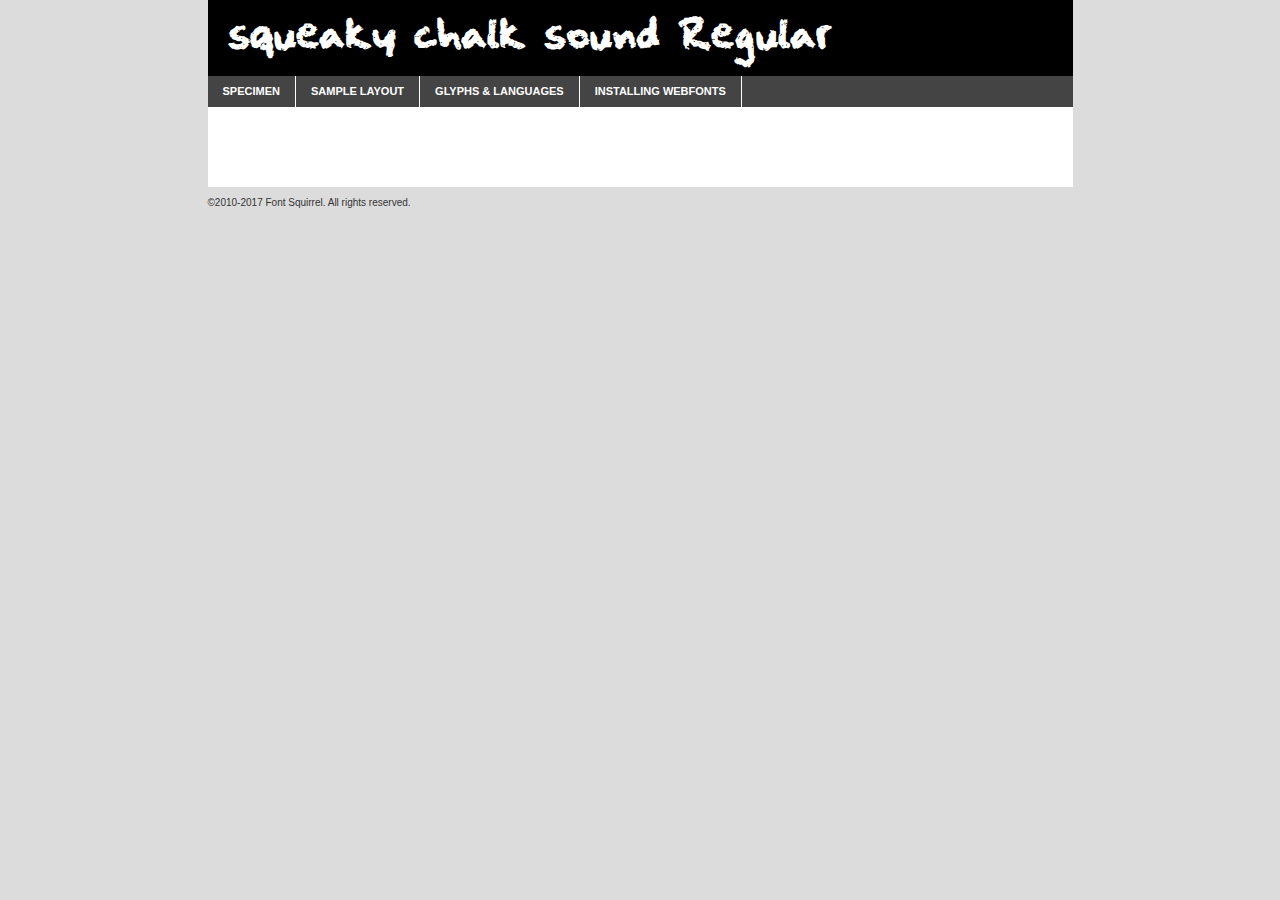
<file: Chalk web font/squeakychalksound-demo.html>
<!DOCTYPE html PUBLIC "-//W3C//DTD XHTML 1.0 Transitional//EN"
	"http://www.w3.org/TR/xhtml1/DTD/xhtml1-transitional.dtd">

<html xmlns="http://www.w3.org/1999/xhtml" xml:lang="en" lang="en">
<head>
	<meta http-equiv="Content-Type" content="text/html; charset=utf-8" />
	<script src="http://ajax.googleapis.com/ajax/libs/jquery/1.7.2/jquery.min.js" type="text/javascript" charset="utf-8"></script>
	<script type="text/javascript">
	(function($){$.fn.easyTabs=function(option){var param=jQuery.extend({fadeSpeed:"fast",defaultContent:1,activeClass:'active'},option);$(this).each(function(){var thisId="#"+this.id;if(param.defaultContent==''){param.defaultContent=1;}
	if(typeof param.defaultContent=="number")
	{var defaultTab=$(thisId+" .tabs li:eq("+(param.defaultContent-1)+") a").attr('href').substr(1);}else{var defaultTab=param.defaultContent;}
	$(thisId+" .tabs li a").each(function(){var tabToHide=$(this).attr('href').substr(1);$("#"+tabToHide).addClass('easytabs-tab-content');});hideAll();changeContent(defaultTab);function hideAll(){$(thisId+" .easytabs-tab-content").hide();}
	function changeContent(tabId){hideAll();$(thisId+" .tabs li").removeClass(param.activeClass);$(thisId+" .tabs li a[href=#"+tabId+"]").closest('li').addClass(param.activeClass);if(param.fadeSpeed!="none")
	{$(thisId+" #"+tabId).fadeIn(param.fadeSpeed);}else{$(thisId+" #"+tabId).show();}}
	$(thisId+" .tabs li").click(function(){var tabId=$(this).find('a').attr('href').substr(1);changeContent(tabId);return false;});});}})(jQuery);
	</script>
	<link rel="stylesheet" href="specimen_files/specimen_stylesheet.css" type="text/css" charset="utf-8" />
	<link rel="stylesheet" href="stylesheet.css" type="text/css" charset="utf-8" />

	<style type="text/css">
					body{
				font-family: 'squeaky_chalk_soundregular';
							}
		</style>

	<title>squeaky chalk sound Regular Specimen</title>
	
	
	<script type="text/javascript" charset="utf-8">
		$(document).ready(function() {
			$('#container').easyTabs({defaultContent:1});
		});
	</script>
</head>

<body>
<div id="container">
	<div id="header">
		squeaky chalk sound Regular	</div>
	<ul class="tabs">
		<li><a href="#specimen">Specimen</a></li>
		<li><a href="#layout">Sample Layout</a></li>
				<li><a href="#glyphs">Glyphs &amp; Languages</a></li>
		<li><a href="#installing">Installing Webfonts</a></li>
		
	</ul>
	
	<div id="main_content">

		
			<div id="specimen">
		
				<div class="section">
					<div class="grid12 firstcol">
						<div class="huge">AaBb</div>
					</div>
				</div>
		
				<div class="section">
					<div class="glyph_range">A&#x200B;B&#x200b;C&#x200b;D&#x200b;E&#x200b;F&#x200b;G&#x200b;H&#x200b;I&#x200b;J&#x200b;K&#x200b;L&#x200b;M&#x200b;N&#x200b;O&#x200b;P&#x200b;Q&#x200b;R&#x200b;S&#x200b;T&#x200b;U&#x200b;V&#x200b;W&#x200b;X&#x200b;Y&#x200b;Z&#x200b;a&#x200b;b&#x200b;c&#x200b;d&#x200b;e&#x200b;f&#x200b;g&#x200b;h&#x200b;i&#x200b;j&#x200b;k&#x200b;l&#x200b;m&#x200b;n&#x200b;o&#x200b;p&#x200b;q&#x200b;r&#x200b;s&#x200b;t&#x200b;u&#x200b;v&#x200b;w&#x200b;x&#x200b;y&#x200b;z&#x200b;1&#x200b;2&#x200b;3&#x200b;4&#x200b;5&#x200b;6&#x200b;7&#x200b;8&#x200b;9&#x200b;0&#x200b;&amp;&#x200b;.&#x200b;,&#x200b;?&#x200b;!&#x200b;&#64;&#x200b;(&#x200b;)&#x200b;#&#x200b;$&#x200b;%&#x200b;*&#x200b;+&#x200b;-&#x200b;=&#x200b;:&#x200b;;</div>
				</div>
				<div class="section">
					<div class="grid12 firstcol">
						<table class="sample_table">
							<tr><td>10</td><td class="size10">abcdefghijklmnopqrstuvwxyzABCDEFGHIJKLMNOPQRSTUVWXYZ0123456789abcdefghijklmnopqrstuvwxyzABCDEFGHIJKLMNOPQRSTUVWXYZ0123456789abcdefghijklmnopqrstuvwxyzABCDEFGHIJKLMNOPQRSTUVWXYZ</td></tr>
							<tr><td>11</td><td class="size11">abcdefghijklmnopqrstuvwxyzABCDEFGHIJKLMNOPQRSTUVWXYZ0123456789abcdefghijklmnopqrstuvwxyzABCDEFGHIJKLMNOPQRSTUVWXYZ0123456789abcdefghijklmnopqrstuvwxyzABCDEFGHIJKLMNOPQRSTUVWXYZ</td></tr>
							<tr><td>12</td><td class="size12">abcdefghijklmnopqrstuvwxyzABCDEFGHIJKLMNOPQRSTUVWXYZ0123456789abcdefghijklmnopqrstuvwxyzABCDEFGHIJKLMNOPQRSTUVWXYZ0123456789abcdefghijklmnopqrstuvwxyzABCDEFGHIJKLMNOPQRSTUVWXYZ</td></tr>
							<tr><td>13</td><td class="size13">abcdefghijklmnopqrstuvwxyzABCDEFGHIJKLMNOPQRSTUVWXYZ0123456789abcdefghijklmnopqrstuvwxyzABCDEFGHIJKLMNOPQRSTUVWXYZ0123456789abcdefghijklmnopqrstuvwxyzABCDEFGHIJKLMNOPQRSTUVWXYZ</td></tr>
							<tr><td>14</td><td class="size14">abcdefghijklmnopqrstuvwxyzABCDEFGHIJKLMNOPQRSTUVWXYZ0123456789abcdefghijklmnopqrstuvwxyzABCDEFGHIJKLMNOPQRSTUVWXYZ0123456789abcdefghijklmnopqrstuvwxyzABCDEFGHIJKLMNOPQRSTUVWXYZ</td></tr>
							<tr><td>16</td><td class="size16">abcdefghijklmnopqrstuvwxyzABCDEFGHIJKLMNOPQRSTUVWXYZ0123456789abcdefghijklmnopqrstuvwxyzABCDEFGHIJKLMNOPQRSTUVWXYZ</td></tr>
							<tr><td>18</td><td class="size18">abcdefghijklmnopqrstuvwxyzABCDEFGHIJKLMNOPQRSTUVWXYZ0123456789abcdefghijklmnopqrstuvwxyzABCDEFGHIJKLMNOPQRSTUVWXYZ</td></tr>
							<tr><td>20</td><td class="size20">abcdefghijklmnopqrstuvwxyzABCDEFGHIJKLMNOPQRSTUVWXYZ0123456789abcdefghijklmnopqrstuvwxyzABCDEFGHIJKLMNOPQRSTUVWXYZ</td></tr>
							<tr><td>24</td><td class="size24">abcdefghijklmnopqrstuvwxyzABCDEFGHIJKLMNOPQRSTUVWXYZ0123456789abcdefghijklmnopqrstuvwxyzABCDEFGHIJKLMNOPQRSTUVWXYZ</td></tr>
							<tr><td>30</td><td class="size30">abcdefghijklmnopqrstuvwxyzABCDEFGHIJKLMNOPQRSTUVWXYZ0123456789abcdefghijklmnopqrstuvwxyzABCDEFGHIJKLMNOPQRSTUVWXYZ</td></tr>
							<tr><td>36</td><td class="size36">abcdefghijklmnopqrstuvwxyzABCDEFGHIJKLMNOPQRSTUVWXYZ0123456789abcdefghijklmnopqrstuvwxyzABCDEFGHIJKLMNOPQRSTUVWXYZ</td></tr>
							<tr><td>48</td><td class="size48">abcdefghijklmnopqrstuvwxyzABCDEFGHIJKLMNOPQRSTUVWXYZ0123456789abcdefghijklmnopqrstuvwxyzABCDEFGHIJKLMNOPQRSTUVWXYZ</td></tr>
							<tr><td>60</td><td class="size60">abcdefghijklmnopqrstuvwxyzABCDEFGHIJKLMNOPQRSTUVWXYZ0123456789abcdefghijklmnopqrstuvwxyzABCDEFGHIJKLMNOPQRSTUVWXYZ</td></tr>
							<tr><td>72</td><td class="size72">abcdefghijklmnopqrstuvwxyzABCDEFGHIJKLMNOPQRSTUVWXYZ0123456789abcdefghijklmnopqrstuvwxyzABCDEFGHIJKLMNOPQRSTUVWXYZ</td></tr>
							<tr><td>90</td><td class="size90">abcdefghijklmnopqrstuvwxyzABCDEFGHIJKLMNOPQRSTUVWXYZ0123456789abcdefghijklmnopqrstuvwxyzABCDEFGHIJKLMNOPQRSTUVWXYZ</td></tr>
						</table>
				
					</div>
			
				</div>
		
		
		
								<div class="section" id="bodycomparison">


										<div id="xheight">
				<div class="fontbody">&#x25FC;&#x25FC;&#x25FC;&#x25FC;&#x25FC;&#x25FC;&#x25FC;&#x25FC;&#x25FC;&#x25FC;&#x25FC;&#x25FC;&#x25FC;&#x25FC;&#x25FC;&#x25FC;&#x25FC;&#x25FC;&#x25FC;&#x25FC;&#x25FC;&#x25FC;&#x25FC;&#x25FC;&#x25FC;&#x25FC;&#x25FC;&#x25FC;&#x25FC;&#x25FC;&#x25FC;&#x25FC;&#x25FC;&#x25FC;&#x25FC;&#x25FC;&#x25FC;&#x25FC;&#x25FC;&#x25FC;&#x25FC;&#x25FC;&#x25FC;&#x25FC;&#x25FC;&#x25FC;&#x25FC;&#x25FC;&#x25FC;&#x25FC;&#x25FC;&#x25FC;&#x25FC;&#x25FC;&#x25FC;&#x25FC;&#x25FC;&#x25FC;&#x25FC;&#x25FC;&#x25FC;&#x25FC;&#x25FC;&#x25FC;&#x25FC;&#x25FC;&#x25FC;&#x25FC;&#x25FC;&#x25FC;&#x25FC;&#x25FC;&#x25FC;&#x25FC;&#x25FC;&#x25FC;&#x25FC;&#x25FC;&#x25FC;&#x25FC;&#x25FC;&#x25FC;&#x25FC;&#x25FC;&#x25FC;&#x25FC;&#x25FC;&#x25FC;&#x25FC;&#x25FC;&#x25FC;&#x25FC;&#x25FC;&#x25FC;&#x25FC;&#x25FC;&#x25FC;&#x25FC;&#x25FC;body</div><div class="arialbody">body</div><div class="verdanabody">body</div><div class="georgiabody">body</div></div>
										<div class="fontbody" style="z-index:1">
											body<span>squeaky chalk sound Regular</span>
										</div>
										<div class="arialbody" style="z-index:1">
											body<span>Arial</span>
										</div>
										<div class="verdanabody" style="z-index:1">
											body<span>Verdana</span>
										</div>
										<div class="georgiabody" style="z-index:1">
											body<span>Georgia</span>
										</div>



								</div>
		
		
				<div class="section psample psample_row1" id="">
					
					<div class="grid2 firstcol">
						<p class="size10"><span>10.</span>Aenean lacinia bibendum nulla sed consectetur. Fusce dapibus, tellus ac cursus commodo, tortor mauris condimentum nibh, ut fermentum massa justo sit amet risus. Nullam id dolor id nibh ultricies vehicula ut id elit. Cum sociis natoque penatibus et magnis dis parturient montes, nascetur ridiculus mus. Nulla vitae elit libero, a pharetra augue.</p>
			
					</div>
					<div class="grid3">
						<p class="size11"><span>11.</span>Aenean lacinia bibendum nulla sed consectetur. Fusce dapibus, tellus ac cursus commodo, tortor mauris condimentum nibh, ut fermentum massa justo sit amet risus. Nullam id dolor id nibh ultricies vehicula ut id elit. Cum sociis natoque penatibus et magnis dis parturient montes, nascetur ridiculus mus. Nulla vitae elit libero, a pharetra augue.</p>
			
					</div>
					<div class="grid3">
						<p class="size12"><span>12.</span>Aenean lacinia bibendum nulla sed consectetur. Fusce dapibus, tellus ac cursus commodo, tortor mauris condimentum nibh, ut fermentum massa justo sit amet risus. Nullam id dolor id nibh ultricies vehicula ut id elit. Cum sociis natoque penatibus et magnis dis parturient montes, nascetur ridiculus mus. Nulla vitae elit libero, a pharetra augue.</p>
			
					</div>
					<div class="grid4">
						<p class="size13"><span>13.</span>Aenean lacinia bibendum nulla sed consectetur. Fusce dapibus, tellus ac cursus commodo, tortor mauris condimentum nibh, ut fermentum massa justo sit amet risus. Nullam id dolor id nibh ultricies vehicula ut id elit. Cum sociis natoque penatibus et magnis dis parturient montes, nascetur ridiculus mus. Nulla vitae elit libero, a pharetra augue.</p>
			
					</div>
					<div class="white_blend"></div>
					
				</div>
				<div class="section psample psample_row2" id="">
					<div class="grid3 firstcol">
						<p class="size14"><span>14.</span>Aenean lacinia bibendum nulla sed consectetur. Fusce dapibus, tellus ac cursus commodo, tortor mauris condimentum nibh, ut fermentum massa justo sit amet risus. Nullam id dolor id nibh ultricies vehicula ut id elit. Cum sociis natoque penatibus et magnis dis parturient montes, nascetur ridiculus mus. Nulla vitae elit libero, a pharetra augue.</p>
			
					</div>
					<div class="grid4">
						<p class="size16"><span>16.</span>Aenean lacinia bibendum nulla sed consectetur. Fusce dapibus, tellus ac cursus commodo, tortor mauris condimentum nibh, ut fermentum massa justo sit amet risus. Nullam id dolor id nibh ultricies vehicula ut id elit. Cum sociis natoque penatibus et magnis dis parturient montes, nascetur ridiculus mus. Nulla vitae elit libero, a pharetra augue.</p>
			
					</div>
					<div class="grid5">
						<p class="size18"><span>18.</span>Aenean lacinia bibendum nulla sed consectetur. Fusce dapibus, tellus ac cursus commodo, tortor mauris condimentum nibh, ut fermentum massa justo sit amet risus. Nullam id dolor id nibh ultricies vehicula ut id elit. Cum sociis natoque penatibus et magnis dis parturient montes, nascetur ridiculus mus. Nulla vitae elit libero, a pharetra augue.</p>
			
					</div>

					<div class="white_blend"></div>

				</div>
				
				<div class="section psample psample_row3" id="">
					<div class="grid5 firstcol">
						<p class="size20"><span>20.</span>Aenean lacinia bibendum nulla sed consectetur. Fusce dapibus, tellus ac cursus commodo, tortor mauris condimentum nibh, ut fermentum massa justo sit amet risus. Nullam id dolor id nibh ultricies vehicula ut id elit. Cum sociis natoque penatibus et magnis dis parturient montes, nascetur ridiculus mus. Nulla vitae elit libero, a pharetra augue.</p>
					</div>
					<div class="grid7">
						<p class="size24"><span>24.</span>Aenean lacinia bibendum nulla sed consectetur. Fusce dapibus, tellus ac cursus commodo, tortor mauris condimentum nibh, ut fermentum massa justo sit amet risus. Nullam id dolor id nibh ultricies vehicula ut id elit. Cum sociis natoque penatibus et magnis dis parturient montes, nascetur ridiculus mus. Nulla vitae elit libero, a pharetra augue.</p>
					</div>
					
					<div class="white_blend"></div>
					
				</div>
				
				<div class="section psample psample_row4" id="">
					<div class="grid12 firstcol">
						<p class="size30"><span>30.</span>Aenean lacinia bibendum nulla sed consectetur. Fusce dapibus, tellus ac cursus commodo, tortor mauris condimentum nibh, ut fermentum massa justo sit amet risus. Nullam id dolor id nibh ultricies vehicula ut id elit. Cum sociis natoque penatibus et magnis dis parturient montes, nascetur ridiculus mus. Nulla vitae elit libero, a pharetra augue.</p>
					</div>
					<div class="white_blend"></div>
					
				</div>
				
				
				
				<div class="section psample psample_row1 fullreverse">
					<div class="grid2 firstcol">
						<p class="size10"><span>10.</span>Aenean lacinia bibendum nulla sed consectetur. Fusce dapibus, tellus ac cursus commodo, tortor mauris condimentum nibh, ut fermentum massa justo sit amet risus. Nullam id dolor id nibh ultricies vehicula ut id elit. Cum sociis natoque penatibus et magnis dis parturient montes, nascetur ridiculus mus. Nulla vitae elit libero, a pharetra augue.</p>
			
					</div>
					<div class="grid3">
						<p class="size11"><span>11.</span>Aenean lacinia bibendum nulla sed consectetur. Fusce dapibus, tellus ac cursus commodo, tortor mauris condimentum nibh, ut fermentum massa justo sit amet risus. Nullam id dolor id nibh ultricies vehicula ut id elit. Cum sociis natoque penatibus et magnis dis parturient montes, nascetur ridiculus mus. Nulla vitae elit libero, a pharetra augue.</p>
			
					</div>
					<div class="grid3">
						<p class="size12"><span>12.</span>Aenean lacinia bibendum nulla sed consectetur. Fusce dapibus, tellus ac cursus commodo, tortor mauris condimentum nibh, ut fermentum massa justo sit amet risus. Nullam id dolor id nibh ultricies vehicula ut id elit. Cum sociis natoque penatibus et magnis dis parturient montes, nascetur ridiculus mus. Nulla vitae elit libero, a pharetra augue.</p>
			
					</div>
					<div class="grid4">
						<p class="size13"><span>13.</span>Aenean lacinia bibendum nulla sed consectetur. Fusce dapibus, tellus ac cursus commodo, tortor mauris condimentum nibh, ut fermentum massa justo sit amet risus. Nullam id dolor id nibh ultricies vehicula ut id elit. Cum sociis natoque penatibus et magnis dis parturient montes, nascetur ridiculus mus. Nulla vitae elit libero, a pharetra augue.</p>
			
					</div>
					<div class="black_blend"></div>
					
				</div>
				
				<div class="section psample psample_row2 fullreverse">
					<div class="grid3 firstcol">
						<p class="size14"><span>14.</span>Aenean lacinia bibendum nulla sed consectetur. Fusce dapibus, tellus ac cursus commodo, tortor mauris condimentum nibh, ut fermentum massa justo sit amet risus. Nullam id dolor id nibh ultricies vehicula ut id elit. Cum sociis natoque penatibus et magnis dis parturient montes, nascetur ridiculus mus. Nulla vitae elit libero, a pharetra augue.</p>
			
					</div>
					<div class="grid4">
						<p class="size16"><span>16.</span>Aenean lacinia bibendum nulla sed consectetur. Fusce dapibus, tellus ac cursus commodo, tortor mauris condimentum nibh, ut fermentum massa justo sit amet risus. Nullam id dolor id nibh ultricies vehicula ut id elit. Cum sociis natoque penatibus et magnis dis parturient montes, nascetur ridiculus mus. Nulla vitae elit libero, a pharetra augue.</p>
			
					</div>
					<div class="grid5">
						<p class="size18"><span>18.</span>Aenean lacinia bibendum nulla sed consectetur. Fusce dapibus, tellus ac cursus commodo, tortor mauris condimentum nibh, ut fermentum massa justo sit amet risus. Nullam id dolor id nibh ultricies vehicula ut id elit. Cum sociis natoque penatibus et magnis dis parturient montes, nascetur ridiculus mus. Nulla vitae elit libero, a pharetra augue.</p>
			
					</div>
					<div class="black_blend"></div>

				</div>
				
				<div class="section psample fullreverse psample_row3" id="">
					<div class="grid5 firstcol">
						<p class="size20"><span>20.</span>Aenean lacinia bibendum nulla sed consectetur. Fusce dapibus, tellus ac cursus commodo, tortor mauris condimentum nibh, ut fermentum massa justo sit amet risus. Nullam id dolor id nibh ultricies vehicula ut id elit. Cum sociis natoque penatibus et magnis dis parturient montes, nascetur ridiculus mus. Nulla vitae elit libero, a pharetra augue.</p>
					</div>
					<div class="grid7">
						<p class="size24"><span>24.</span>Aenean lacinia bibendum nulla sed consectetur. Fusce dapibus, tellus ac cursus commodo, tortor mauris condimentum nibh, ut fermentum massa justo sit amet risus. Nullam id dolor id nibh ultricies vehicula ut id elit. Cum sociis natoque penatibus et magnis dis parturient montes, nascetur ridiculus mus. Nulla vitae elit libero, a pharetra augue.</p>
					</div>
					
					<div class="black_blend"></div>
					
				</div>
				
				<div class="section psample fullreverse psample_row4" id="" style="border-bottom: 20px #000 solid;">
					<div class="grid12 firstcol">
						<p class="size30"><span>30.</span>Aenean lacinia bibendum nulla sed consectetur. Fusce dapibus, tellus ac cursus commodo, tortor mauris condimentum nibh, ut fermentum massa justo sit amet risus. Nullam id dolor id nibh ultricies vehicula ut id elit. Cum sociis natoque penatibus et magnis dis parturient montes, nascetur ridiculus mus. Nulla vitae elit libero, a pharetra augue.</p>
					</div>
					<div class="black_blend"></div>
					
				</div>
				
				
				
				
			</div>
			
			<div id="layout">
				
				<div class="section">
					
					<div class="grid12 firstcol">
						<h1>Lorem Ipsum Dolor</h1>
						<h2>Etiam porta sem malesuada magna mollis euismod</h2>
						
						<p class="byline">By <a href="#link">Aenean Lacinia</a></p>
					</div>
				</div>
				<div class="section">
					<div class="grid8 firstcol">
						<p class="large">Donec sed odio dui. Morbi leo risus, porta ac consectetur ac, vestibulum at eros. Fusce dapibus, tellus ac cursus commodo, tortor mauris condimentum nibh, ut fermentum massa justo sit amet risus. </p>

						
						<h3>Pellentesque ornare sem</h3>

						<p>Maecenas sed diam eget risus varius blandit sit amet non magna. Maecenas faucibus mollis interdum. Donec ullamcorper nulla non metus auctor fringilla. Nullam id dolor id nibh ultricies vehicula ut id elit. Nullam id dolor id nibh ultricies vehicula ut id elit. </p>

						<p>Aenean eu leo quam. Pellentesque ornare sem lacinia quam venenatis vestibulum. Lorem ipsum dolor sit amet, consectetur adipiscing elit. Cum sociis natoque penatibus et magnis dis parturient montes, nascetur ridiculus mus. </p>

						<p>Nulla vitae elit libero, a pharetra augue. Praesent commodo cursus magna, vel scelerisque nisl consectetur et. Aenean lacinia bibendum nulla sed consectetur. </p>

						<p>Nullam quis risus eget urna mollis ornare vel eu leo. Nullam quis risus eget urna mollis ornare vel eu leo. Maecenas sed diam eget risus varius blandit sit amet non magna. Donec ullamcorper nulla non metus auctor fringilla. </p>

						<h3>Cras mattis consectetur</h3>

						<p>Aenean eu leo quam. Pellentesque ornare sem lacinia quam venenatis vestibulum. Aenean lacinia bibendum nulla sed consectetur. Integer posuere erat a ante venenatis dapibus posuere velit aliquet. Cras mattis consectetur purus sit amet fermentum. </p>

						<p>Nullam id dolor id nibh ultricies vehicula ut id elit. Nullam quis risus eget urna mollis ornare vel eu leo. Cras mattis consectetur purus sit amet fermentum.</p>
					</div>
					
					<div class="grid4 sidebar">
						
						<div class="box reverse">
							<p class="last">Nullam quis risus eget urna mollis ornare vel eu leo. Donec ullamcorper nulla non metus auctor fringilla. Cras mattis consectetur purus sit amet fermentum. Sed posuere consectetur est at lobortis. Lorem ipsum dolor sit amet, consectetur adipiscing elit. </p>
						</div>
						
						<p class="caption">Maecenas sed diam eget risus varius.</p>

						<p>Vestibulum id ligula porta felis euismod semper. Integer posuere erat a ante venenatis dapibus posuere velit aliquet. Vestibulum id ligula porta felis euismod semper. Sed posuere consectetur est at lobortis. Maecenas sed diam eget risus varius blandit sit amet non magna. Fusce dapibus, tellus ac cursus commodo, tortor mauris condimentum nibh, ut fermentum massa justo sit amet risus. </p>

					

						<p>Duis mollis, est non commodo luctus, nisi erat porttitor ligula, eget lacinia odio sem nec elit. Aenean lacinia bibendum nulla sed consectetur. Vivamus sagittis lacus vel augue laoreet rutrum faucibus dolor auctor. Aenean lacinia bibendum nulla sed consectetur. Nullam quis risus eget urna mollis ornare vel eu leo. </p>

						<p>Praesent commodo cursus magna, vel scelerisque nisl consectetur et. Donec ullamcorper nulla non metus auctor fringilla. Maecenas faucibus mollis interdum. Fusce dapibus, tellus ac cursus commodo, tortor mauris condimentum nibh, ut fermentum massa justo sit amet risus. </p>

					</div>
				</div>
				
			</div>


			



		<div id="glyphs">
			<div class="section">
				<div class="grid12 firstcol">
			
				<h1>Language Support</h1>
				<p>The subset of squeaky chalk sound Regular in this kit supports the following languages:<br />
			
					English, German, Arrernte, Bislama, Cebuano, Fijian, Gilbertese, Hmong, Hopi, Ibanag, Iloko_ilokano, Interglossa_glosa, Interlingua, Lojban, Norfolk_pitcairnese, Oromo, Rotokas, Seychelles_creole, Shona, Somali, Southern_ndebele, Swahili, Swati_swazi, Tok_pisin, Volapuk, Warlpiri, Xhosa, Zulu, Latinbasic, Demo				</p>
				<h1>Glyph Chart</h1>
				<p>The subset of squeaky chalk sound Regular in this kit includes all the glyphs listed below. Unicode entities are included above each glyph to help you insert individual characters into your layout.</p>
				<div id="glyph_chart">
			
																				 <div><p>&amp;#32;</p>&#32;</div>
																				 <div><p>&amp;#33;</p>&#33;</div>
																				 <div><p>&amp;#44;</p>&#44;</div>
																				 <div><p>&amp;#45;</p>&#45;</div>
																				 <div><p>&amp;#46;</p>&#46;</div>
																				 <div><p>&amp;#47;</p>&#47;</div>
																				 <div><p>&amp;#48;</p>&#48;</div>
																				 <div><p>&amp;#49;</p>&#49;</div>
																				 <div><p>&amp;#50;</p>&#50;</div>
																				 <div><p>&amp;#51;</p>&#51;</div>
																				 <div><p>&amp;#52;</p>&#52;</div>
																				 <div><p>&amp;#53;</p>&#53;</div>
																				 <div><p>&amp;#54;</p>&#54;</div>
																				 <div><p>&amp;#55;</p>&#55;</div>
																				 <div><p>&amp;#56;</p>&#56;</div>
																				 <div><p>&amp;#57;</p>&#57;</div>
																				 <div><p>&amp;#63;</p>&#63;</div>
																				 <div><p>&amp;#64;</p>&#64;</div>
																				 <div><p>&amp;#65;</p>&#65;</div>
																				 <div><p>&amp;#66;</p>&#66;</div>
																				 <div><p>&amp;#67;</p>&#67;</div>
																				 <div><p>&amp;#68;</p>&#68;</div>
																				 <div><p>&amp;#69;</p>&#69;</div>
																				 <div><p>&amp;#70;</p>&#70;</div>
																				 <div><p>&amp;#71;</p>&#71;</div>
																				 <div><p>&amp;#72;</p>&#72;</div>
																				 <div><p>&amp;#73;</p>&#73;</div>
																				 <div><p>&amp;#74;</p>&#74;</div>
																				 <div><p>&amp;#75;</p>&#75;</div>
																				 <div><p>&amp;#76;</p>&#76;</div>
																				 <div><p>&amp;#77;</p>&#77;</div>
																				 <div><p>&amp;#78;</p>&#78;</div>
																				 <div><p>&amp;#79;</p>&#79;</div>
																				 <div><p>&amp;#80;</p>&#80;</div>
																				 <div><p>&amp;#81;</p>&#81;</div>
																				 <div><p>&amp;#82;</p>&#82;</div>
																				 <div><p>&amp;#83;</p>&#83;</div>
																				 <div><p>&amp;#84;</p>&#84;</div>
																				 <div><p>&amp;#85;</p>&#85;</div>
																				 <div><p>&amp;#86;</p>&#86;</div>
																				 <div><p>&amp;#87;</p>&#87;</div>
																				 <div><p>&amp;#88;</p>&#88;</div>
																				 <div><p>&amp;#89;</p>&#89;</div>
																				 <div><p>&amp;#90;</p>&#90;</div>
																				 <div><p>&amp;#92;</p>&#92;</div>
																				 <div><p>&amp;#97;</p>&#97;</div>
																				 <div><p>&amp;#98;</p>&#98;</div>
																				 <div><p>&amp;#99;</p>&#99;</div>
																				 <div><p>&amp;#100;</p>&#100;</div>
																				 <div><p>&amp;#101;</p>&#101;</div>
																				 <div><p>&amp;#102;</p>&#102;</div>
																				 <div><p>&amp;#103;</p>&#103;</div>
																				 <div><p>&amp;#104;</p>&#104;</div>
																				 <div><p>&amp;#105;</p>&#105;</div>
																				 <div><p>&amp;#106;</p>&#106;</div>
																				 <div><p>&amp;#107;</p>&#107;</div>
																				 <div><p>&amp;#108;</p>&#108;</div>
																				 <div><p>&amp;#109;</p>&#109;</div>
																				 <div><p>&amp;#110;</p>&#110;</div>
																				 <div><p>&amp;#111;</p>&#111;</div>
																				 <div><p>&amp;#112;</p>&#112;</div>
																				 <div><p>&amp;#113;</p>&#113;</div>
																				 <div><p>&amp;#114;</p>&#114;</div>
																				 <div><p>&amp;#115;</p>&#115;</div>
																				 <div><p>&amp;#116;</p>&#116;</div>
																				 <div><p>&amp;#117;</p>&#117;</div>
																				 <div><p>&amp;#118;</p>&#118;</div>
																				 <div><p>&amp;#119;</p>&#119;</div>
																				 <div><p>&amp;#120;</p>&#120;</div>
																				 <div><p>&amp;#121;</p>&#121;</div>
																				 <div><p>&amp;#122;</p>&#122;</div>
																				 <div><p>&amp;#160;</p>&#160;</div>
																				 <div><p>&amp;#173;</p>&#173;</div>
																				 <div><p>&amp;#196;</p>&#196;</div>
																				 <div><p>&amp;#214;</p>&#214;</div>
																				 <div><p>&amp;#220;</p>&#220;</div>
																				 <div><p>&amp;#223;</p>&#223;</div>
																				 <div><p>&amp;#228;</p>&#228;</div>
																				 <div><p>&amp;#246;</p>&#246;</div>
																				 <div><p>&amp;#252;</p>&#252;</div>
																				 <div><p>&amp;#8192;</p>&#8192;</div>
																				 <div><p>&amp;#8193;</p>&#8193;</div>
																				 <div><p>&amp;#8194;</p>&#8194;</div>
																				 <div><p>&amp;#8195;</p>&#8195;</div>
																				 <div><p>&amp;#8196;</p>&#8196;</div>
																				 <div><p>&amp;#8197;</p>&#8197;</div>
																				 <div><p>&amp;#8198;</p>&#8198;</div>
																				 <div><p>&amp;#8199;</p>&#8199;</div>
																				 <div><p>&amp;#8200;</p>&#8200;</div>
																				 <div><p>&amp;#8201;</p>&#8201;</div>
																				 <div><p>&amp;#8202;</p>&#8202;</div>
																				 <div><p>&amp;#8208;</p>&#8208;</div>
																				 <div><p>&amp;#8209;</p>&#8209;</div>
																				 <div><p>&amp;#8210;</p>&#8210;</div>
																				 <div><p>&amp;#8211;</p>&#8211;</div>
																				 <div><p>&amp;#8212;</p>&#8212;</div>
																				 <div><p>&amp;#8239;</p>&#8239;</div>
																				 <div><p>&amp;#8287;</p>&#8287;</div>
																				 <div><p>&amp;#9724;</p>&#9724;</div>
																																																</div>	
				</div>
		
		
			</div>
		</div>
		
		
		<div id="specs">
			
		</div>
	
		<div id="installing">
			<div class="section">
				<div class="grid7 firstcol">
					<h1>Installing Webfonts</h1>
					
					<p>Webfonts are supported by all major browser platforms but not all in the same way. There are currently four different font formats that must be included in order to target all browsers. This includes TTF, WOFF, EOT and SVG.</p>
					
					<h2>1. Upload your webfonts</h2>
					<p>You must upload your webfont kit to your website. They should be in or near the same directory as your CSS files.</p>
					
					<h2>2. Include the webfont stylesheet</h2>
					<p>A special CSS @font-face declaration helps the various browsers select the appropriate font it needs without causing you a bunch of headaches. Learn more about this syntax by reading the <a href="https://www.fontspring.com/blog/further-hardening-of-the-bulletproof-syntax">Fontspring blog post</a> about it. The code for it is as follows:</p>


<code>
@font-face{ 
	font-family: 'MyWebFont';
	src: url('WebFont.eot');
	src: url('WebFont.eot?#iefix') format('embedded-opentype'),
	     url('WebFont.woff') format('woff'),
	     url('WebFont.ttf') format('truetype'),
	     url('WebFont.svg#webfont') format('svg');
}
</code>

	<p>We've already gone ahead and generated the code for you. All you have to do is link to the stylesheet in your HTML, like this:</p>
	<code>&lt;link rel=&quot;stylesheet&quot; href=&quot;stylesheet.css&quot; type=&quot;text/css&quot; charset=&quot;utf-8&quot; /&gt;</code>

					<h2>3. Modify your own stylesheet</h2>
					<p>To take advantage of your new fonts, you must tell your stylesheet to use them. Look at the original @font-face declaration above and find the property called "font-family." The name linked there will be what you use to reference the font. Prepend that webfont name to the font stack in the "font-family" property, inside the selector you want to change. For example:</p>
<code>p { font-family: 'WebFont', Arial, sans-serif; }</code>

<h2>4. Test</h2>
<p>Getting webfonts to work cross-browser <em>can</em> be tricky. Use the information in the sidebar to help you if you find that fonts aren't loading in a particular browser.</p>
				</div>
				
				<div class="grid5 sidebar">
					<div class="box">
						<h2>Troubleshooting<br />Font-Face Problems</h2>
						<p>Having trouble getting your webfonts to load in your new website? Here are some tips to sort out what might be the problem.</p>

						<h3>Fonts not showing in any browser</h3>

						<p>This sounds like you need to work on the plumbing. You either did not upload the fonts to the correct directory, or you did not link the fonts properly in the CSS. If you've confirmed that all this is correct and you still have a problem, take a look at your .htaccess file and see if requests are getting intercepted.</p>

						<h3>Fonts not loading in iPhone or iPad</h3>

						<p>The most common problem here is that you are serving the fonts from an IIS server. IIS refuses to serve files that have unknown MIME types. If that is the case, you must set the MIME type for SVG to "image/svg+xml" in the server settings. Follow these instructions from Microsoft if you need help.</p>

						<h3>Fonts not loading in Firefox</h3>

						<p>The primary reason for this failure? You are still using a version Firefox older than 3.5. So upgrade already! If that isn't it, then you are very likely serving fonts from a different domain. Firefox requires that all font assets be served from the same domain. Lastly it is possible that you need to add WOFF to your list of MIME types (if you are serving via IIS.)</p>

						<h3>Fonts not loading in IE</h3>

						<p>Are you looking at Internet Explorer on an actual Windows machine or are you cheating by using a service like Adobe BrowserLab? Many of these screenshot services do not render @font-face for IE. Best to test it on a real machine.</p>

						<h3>Fonts not loading in IE9</h3>

						<p>IE9, like Firefox, requires that fonts be served from the same domain as the website. Make sure that is the case.</p>
					</div>
				</div>
			</div>
			
		</div>
	
	</div>
	<div id="footer">
		<p>&copy;2010-2017 Font Squirrel. All rights reserved.</p>
	</div>
</div>
</body>
</html>
</file>
<file: Chalk web font/stylesheet.css>
/*! Generated by Font Squirrel (https://www.fontsquirrel.com) on November 13, 2018 */



@font-face {
    font-family: 'squeaky_chalk_soundregular';
    src: url('squeakychalksound-webfont.woff2') format('woff2'),
         url('squeakychalksound-webfont.woff') format('woff');
    font-weight: normal;
    font-style: normal;

}
</file>
<file: Chalk web font/specimen_files/specimen_stylesheet.css>
@import url('grid_12-825-55-15.css');

/*  
	CSS Reset by Eric Meyer - Released under Public Domain
    http://meyerweb.com/eric/tools/css/reset/
*/
html, body, div, span, applet, object, iframe,
h1, h2, h3, h4, h5, h6, p, blockquote, pre,
a, abbr, acronym, address, big, cite, code,
del, dfn, em, font, img, ins, kbd, q, s, samp,
small, strike, strong, sub, sup, tt, var,
b, u, i, center, dl, dt, dd, ol, ul, li,
fieldset, form, label, legend, table, 
caption, tbody, tfoot, thead, tr, th, td 
                  {margin: 0;padding: 0;border: 0;outline: 0;
                  font-size: 100%;vertical-align: baseline;
                  background: transparent;}
body              {line-height: 1;}
ol, ul            {list-style: none;}
blockquote, q     {quotes: none;}
blockquote:before, blockquote:after,
q:before, q:after {content: '';	content: none;}
:focus            {outline: 0;}
ins               {text-decoration: none;}
del               {text-decoration: line-through;}
table             {border-collapse: collapse;border-spacing: 0;}




body {
	color: #000;
	background-color: #dcdcdc;
}

a {
	text-decoration: none;
	color: #1883ba;
}

h1{
	font-size: 32px;
	font-weight: normal;
	font-style: normal;
	margin-bottom: 18px;
}

h2{
	font-size: 18px;
}

#container {
	width: 865px;
	margin: 0px auto;
}


#header {
	padding: 20px;
	font-size: 36px;
	background-color: #000;
	color: #fff;
}

#header span {
	color: #666;
}
#main_content {
	background-color: #fff;
	padding: 60px 20px 20px;
}


#footer p {
	margin: 0;
	padding-top: 10px;
	padding-bottom: 50px;
	color: #333;
	font: 10px Arial, sans-serif;
}

.tabs {
	width: 100%;
	height: 31px;
	background-color: #444;
}
.tabs li {
	float:  left;
	margin: 0;
	overflow: hidden;
	background-color: #444;
}
.tabs li a {
	display: block;
	color: #fff;
	text-decoration: none;
	font: bold 11px/11px 'Arial';
	text-transform: uppercase;
	padding: 10px 15px;
	border-right: 1px solid #fff;
}

.tabs li a:hover {
		background-color: #00b3ff;

}

.tabs li.active a {
	color:  #000;
	background-color: #fff;
}



div.huge {
	
	font-size: 300px;
	line-height: 1em;
	padding: 0;
	letter-spacing: -.02em;
	overflow: hidden;
}
div.glyph_range {
	font-size: 72px;
	line-height: 1.1em;
}

.size10{ font-size: 10px; }
.size11{ font-size: 11px; }
.size12{ font-size: 12px; }
.size13{ font-size: 13px; }
.size14{ font-size: 14px; }
.size16{ font-size: 16px; }
.size18{ font-size: 18px; }
.size20{ font-size: 20px; }
.size24{ font-size: 24px; }
.size30{ font-size: 30px; }
.size36{ font-size: 36px; }
.size48{ font-size: 48px; }
.size60{ font-size: 60px; }
.size72{ font-size: 72px; }
.size90{ font-size: 90px; }


.psample_row1 {	height: 120px;}
.psample_row1 {	height: 120px;}
.psample_row2 {	height: 160px;}
.psample_row3 {	height: 160px;}
.psample_row4 {	height: 160px;}

.psample {
	overflow: hidden;
	position: relative;
}
.psample p {
	line-height: 1.3em;
	display: block;
	overflow: hidden;
	margin: 0;
}

.psample span {
	margin-right: .5em;
}

.white_blend {
	width: 100%;
	height: 61px;
	background-image: url([data-uri]);
	position: absolute;
	bottom: 0;
}
.black_blend {
	width: 100%;
	height: 61px;
	background-image: url([data-uri]);
	position: absolute;
	bottom: 0;
}
.fullreverse {
	background:  #000 !important;
	color:  #fff !important;
	margin-left: -20px;
	padding-left: 20px;
	margin-right: -20px;
	padding-right: 20px;
	padding: 20px;
	margin-bottom:0;
}


.sample_table td {
	padding-top: 3px;
	padding-bottom:5px;
	padding-left: 5px;
	vertical-align: middle;
	line-height: 1.2em;
}

.sample_table td:first-child {
	background-color: #eee;
	text-align: right;
	padding-right: 5px;
	padding-left: 0;
	padding: 5px;
	font: 11px/12px "Courier New", Courier, mono;
}

code {
	white-space: pre;
	background-color: #eee;
	display: block;
	padding: 10px;
	margin-bottom: 18px;
	overflow: auto;
}


.bottom,.last 	{margin-bottom:0 !important; padding-bottom:0 !important;}

.box  { 
  padding: 18px; 
  margin-bottom: 18px; 
  background: #eee; 
}

.reverse,.reversed { background:  #000 !important;color:  #fff !important; border: none !important;}

#bodycomparison {
	position: relative;
	overflow: hidden;
	font-size: 72px;
	height: 90px;
	white-space: nowrap;
}

#bodycomparison div{
	font-size: 72px;
	line-height: 90px;
	display: inline;
	margin: 0 15px 0 0;
	padding: 0;
}

#bodycomparison div span{
	font: 10px Arial;
	position: absolute;
	left: 0;
}
#xheight {
	float: none;
	position: absolute;
	color: #d9f3ff;
	font-size: 72px;
	line-height: 90px;
}

.fontbody {
 position: relative;
}
.arialbody{
	font-family: Arial;
	position: relative;
}
.verdanabody{
	font-family: Verdana;
	position: relative;
}
.georgiabody{
	font-family: Georgia;
	position: relative;
}

/* @group Layout page
 */

#layout h1 {
	font-size: 36px;
	line-height: 42px;
	font-weight: normal;
	font-style: normal;
}

#layout h2 {
	font-size: 24px;
	line-height: 23px;
	font-weight: normal;
	font-style: normal;
}

#layout h3 {
	font-size: 22px;
	line-height: 1.4em;
	margin-top: 1em;
	font-weight: normal;
	font-style: normal;
}


#layout p.byline {
	font-size: 12px;
	margin-top: 18px;
	line-height: 12px;
	margin-bottom: 0;
}
#layout p {
	font-size: 14px;
	line-height: 21px;
	margin-bottom: .5em;
}

#layout p.large{
	font-size: 18px;
	line-height: 26px;
}

#layout .sidebar p{
	font-size: 12px;
	line-height: 1.4em;
}

#layout p.caption {
	font-size: 10px;
	margin-top: -16px;
	margin-bottom: 18px;
}

/* @end */

/* @group Glyphs */

#glyph_chart div{
	background-color: #d9f3ff;
	color: black;
	float: left;
	font-size: 36px;
	height: 1.2em;
	line-height: 1.2em;
	margin-bottom: 1px;
	margin-right: 1px;
	text-align: center;
	width: 1.2em;
	position: relative;
	padding: .6em .2em .2em;
}

#glyph_chart div p {
	position: absolute;
	left: 0;
	top: 0;
	display: block;
	text-align: center;
	font: bold 9px Arial, sans-serif;
	background-color: #3a768f;
	width: 100%;
	color: #fff;
	padding: 2px 0;
}


#glyphs h1 {
	font-family: Arial, sans-serif;
}
/* @end */

/* @group Installing */

#installing {
	font: 13px Arial, sans-serif;
}

#installing p,
#glyphs p{
	line-height: 1.2em;
	margin-bottom: 18px;
	font: 13px Arial, sans-serif;
}



#installing h3{
	font-size: 15px;
	margin-top: 18px;
}

/* @end */

#rendering h1 {
	font-family: Arial, sans-serif;
}
.render_table td {
	font: 11px "Courier New", Courier, mono;
	vertical-align: middle;
}
</file>
